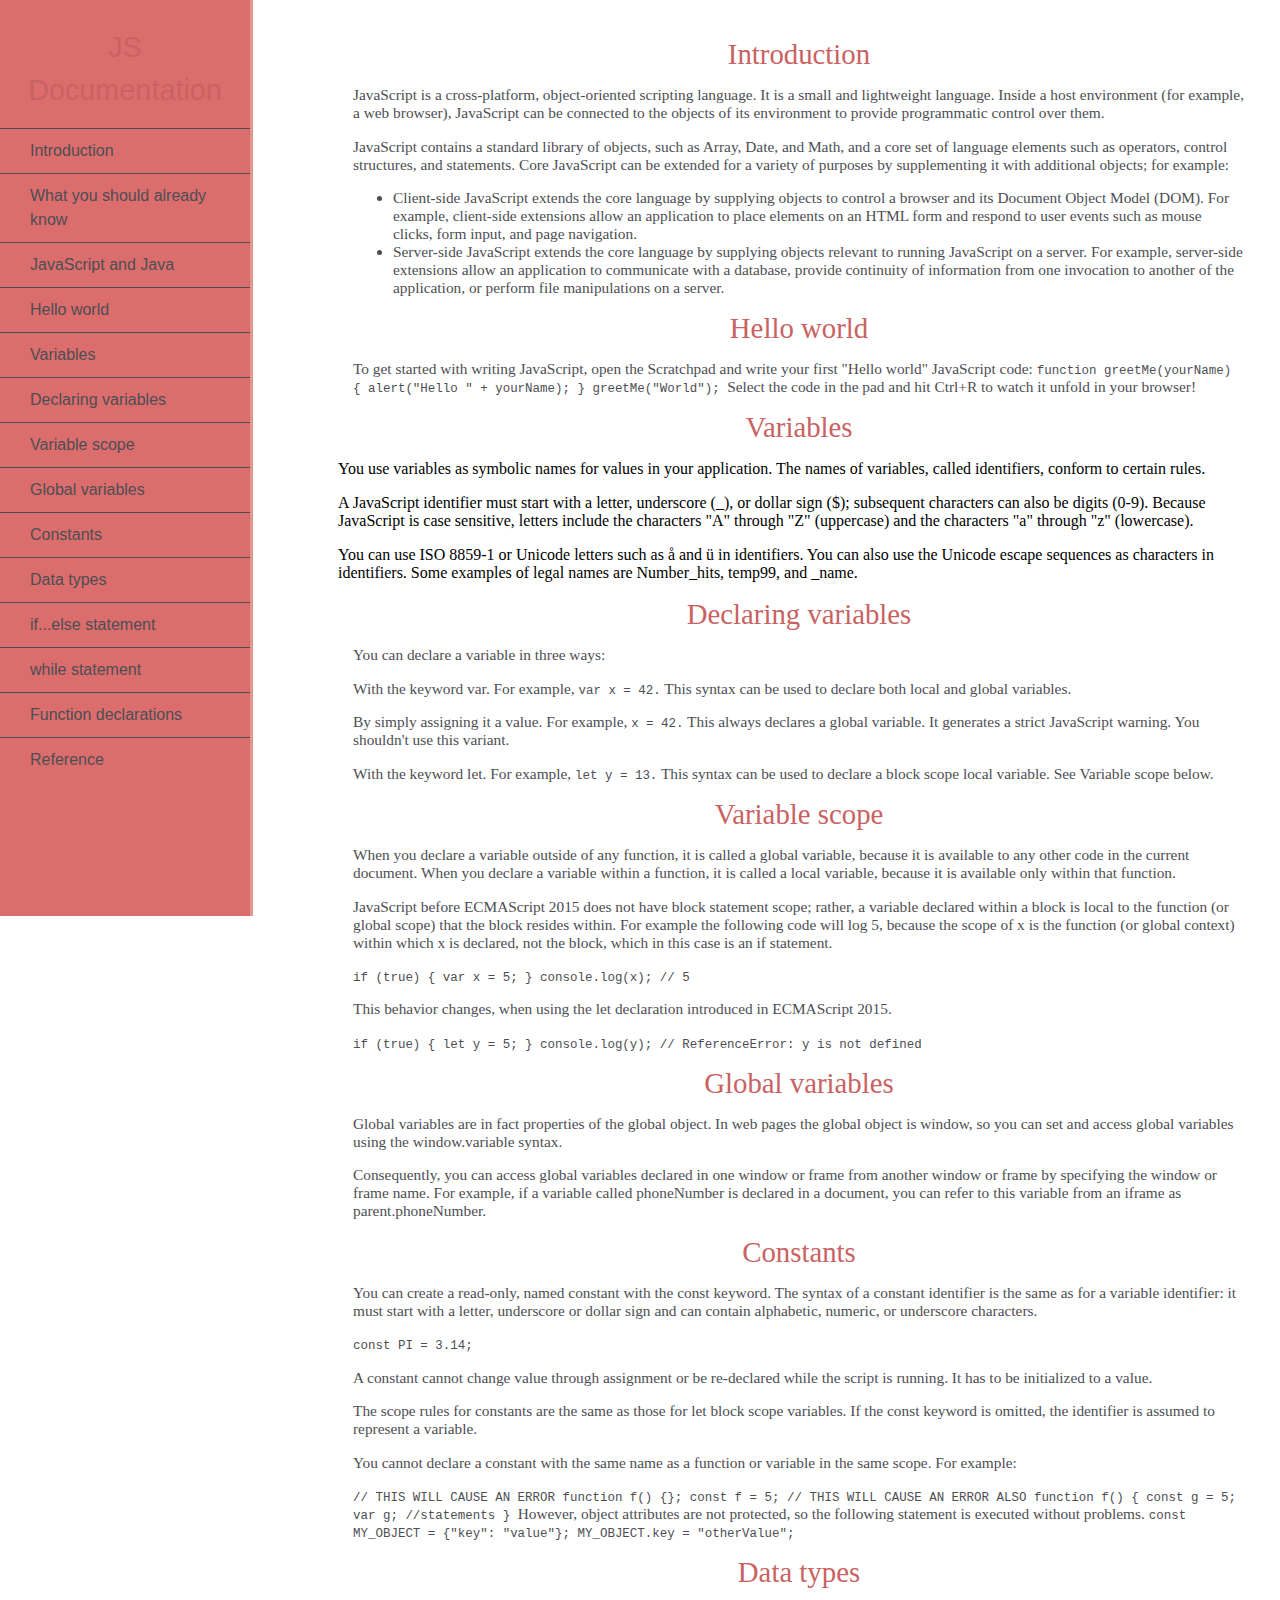
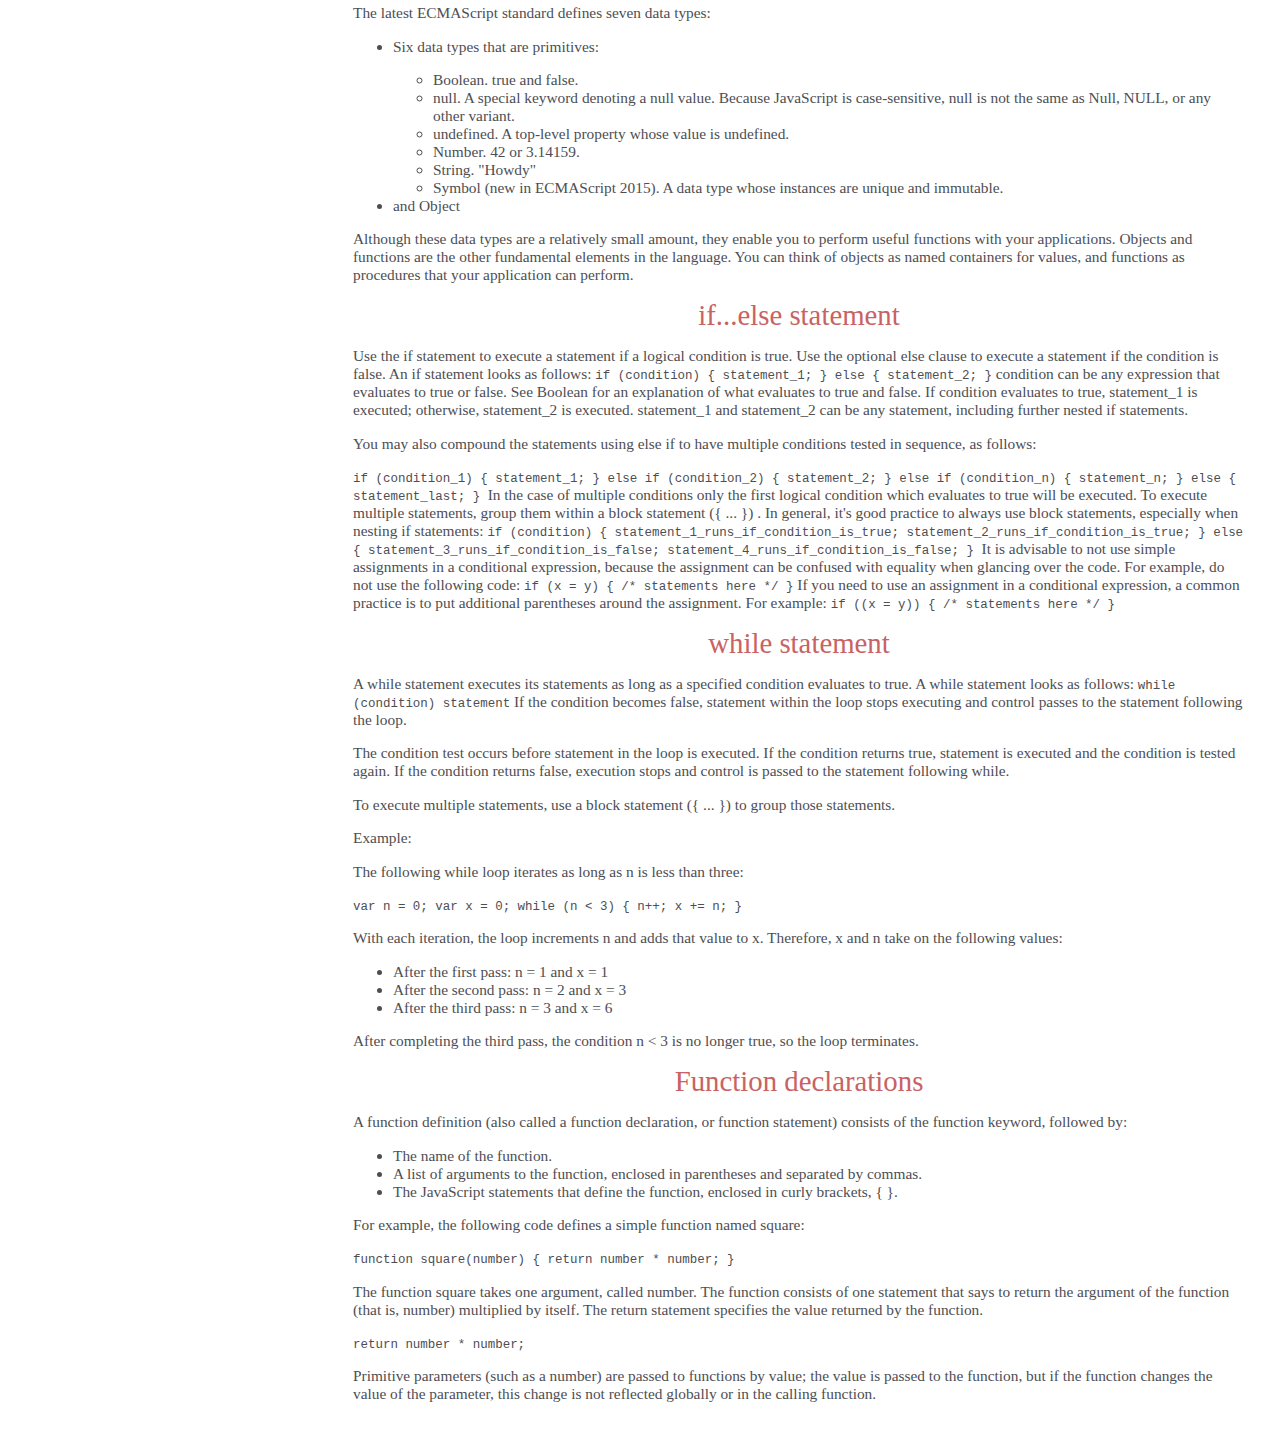
<file: freeCodingCamp/document/index.html>
<!DOCTYPE html>
<html lang="en">
  <meta charset="utf-8" />
  <meta
    name="viewport"
    content="width=device-width, initial-scale=1, shrink-to-fit=no"
  />
  <link rel="stylesheet" href="style.css" />
  <title>Document</title>
  <body>
    <nav id="navbar">
      <header size="large ">JS Documentation</header>
      <ul>
        <li><a class="nav-link" href="#Introduction">Introduction</a></li>
        <li>
          <a class="nav-link" href="#What_you_should_already_know">
            What you should already know
          </a>
        </li>
        <li>
          <a class="nav-link" href="#JavaScript_and_Java">
            JavaScript and Java
          </a>
        </li>
        <li><a class="nav-link" href="#Hello_world">Hello world</a></li>
        <li><a class="nav-link" href="#Variables">Variables</a></li>
        <li>
          <a class="nav-link" href="#Declaring_variables">
            Declaring variables
          </a>
        </li>
        <li><a class="nav-link" href="#Variable_scope">Variable scope</a></li>
        <li>
          <a class="nav-link" href="#Global_variables">Global variables</a>
        </li>
        <li><a class="nav-link" href="#Constants">Constants</a></li>
        <li><a class="nav-link" href="#Data_types">Data types</a></li>
        <li>
          <a class="nav-link" href="#if...else_statement">
            if...else statement
          </a>
        </li>
        <li><a class="nav-link" href="#while_statement">while statement</a></li>
        <li>
          <a class="nav-link" href="#Function_declarations">
            Function declarations
          </a>
        </li>
        <li><a class="nav-link" href="#Reference">Reference</a></li>
      </ul>
    </nav>
    <main id="main-doc">
      <section class="main-section" id="introduction">
        <header>Introduction</header>
        <article>
          <p>
            JavaScript is a cross-platform, object-oriented scripting language.
            It is a small and lightweight language. Inside a host environment
            (for example, a web browser), JavaScript can be connected to the
            objects of its environment to provide programmatic control over
            them.
          </p>

          <p>
            JavaScript contains a standard library of objects, such as Array,
            Date, and Math, and a core set of language elements such as
            operators, control structures, and statements. Core JavaScript can
            be extended for a variety of purposes by supplementing it with
            additional objects; for example:
          </p>
          <ul>
            <li>
              Client-side JavaScript extends the core language by supplying
              objects to control a browser and its Document Object Model (DOM).
              For example, client-side extensions allow an application to place
              elements on an HTML form and respond to user events such as mouse
              clicks, form input, and page navigation.
            </li>
            <li>
              Server-side JavaScript extends the core language by supplying
              objects relevant to running JavaScript on a server. For example,
              server-side extensions allow an application to communicate with a
              database, provide continuity of information from one invocation to
              another of the application, or perform file manipulations on a
              server.
            </li>
          </ul>
        </article>
      </section>

      <section class="main-section" id="Hello_world">
        <header>Hello world</header>
        <article>
          To get started with writing JavaScript, open the Scratchpad and write
          your first "Hello world" JavaScript code:
          <code>
            function greetMe(yourName) { alert("Hello " + yourName); }
            greetMe("World");
          </code>

          Select the code in the pad and hit Ctrl+R to watch it unfold in your
          browser!
        </article>
      </section>
      <section class="main-section" id="Variables">
        <header>Variables</header>
        <p>
          You use variables as symbolic names for values in your application.
          The names of variables, called identifiers, conform to certain rules.
        </p>
        <p>
          A JavaScript identifier must start with a letter, underscore (_), or
          dollar sign ($); subsequent characters can also be digits (0-9).
          Because JavaScript is case sensitive, letters include the characters
          "A" through "Z" (uppercase) and the characters "a" through "z"
          (lowercase).
        </p>
        <p>
          You can use ISO 8859-1 or Unicode letters such as å and ü in
          identifiers. You can also use the Unicode escape sequences as
          characters in identifiers. Some examples of legal names are
          Number_hits, temp99, and _name.
        </p>
      </section>
      <section class="main-section" id="Declaring_variables">
        <header>Declaring variables</header>
        <article>
          You can declare a variable in three ways:
          <p>
            With the keyword var. For example,
            <code>var x = 42.</code>
            This syntax can be used to declare both local and global variables.
          </p>
          <p>
            By simply assigning it a value. For example,
            <code>x = 42.</code>
            This always declares a global variable. It generates a strict
            JavaScript warning. You shouldn't use this variant.
          </p>
          <p>
            With the keyword let. For example,
            <code>let y = 13.</code>
            This syntax can be used to declare a block scope local variable. See
            Variable scope below.
          </p>
        </article>
      </section>
      <section class="main-section" id="Variable_scope">
        <header>Variable scope</header>
        <article>
          <p>
            When you declare a variable outside of any function, it is called a
            global variable, because it is available to any other code in the
            current document. When you declare a variable within a function, it
            is called a local variable, because it is available only within that
            function.
          </p>

          <p>
            JavaScript before ECMAScript 2015 does not have block statement
            scope; rather, a variable declared within a block is local to the
            function (or global scope) that the block resides within. For
            example the following code will log 5, because the scope of x is the
            function (or global context) within which x is declared, not the
            block, which in this case is an if statement.
          </p>
          <code>if (true) { var x = 5; } console.log(x); // 5</code>
          <p>
            This behavior changes, when using the let declaration introduced in
            ECMAScript 2015.
          </p>

          <code>
            if (true) { let y = 5; } console.log(y); // ReferenceError: y is not
            defined
          </code>
        </article>
      </section>
      <section class="main-section" id="Global_variables">
        <header>Global variables</header>
        <article>
          <p>
            Global variables are in fact properties of the global object. In web
            pages the global object is window, so you can set and access global
            variables using the window.variable syntax.
          </p>

          <p>
            Consequently, you can access global variables declared in one window
            or frame from another window or frame by specifying the window or
            frame name. For example, if a variable called phoneNumber is
            declared in a document, you can refer to this variable from an
            iframe as parent.phoneNumber.
          </p>
        </article>
      </section>
      <section class="main-section" id="Constants">
        <header>Constants</header>
        <article>
          <p>
            You can create a read-only, named constant with the const keyword.
            The syntax of a constant identifier is the same as for a variable
            identifier: it must start with a letter, underscore or dollar sign
            and can contain alphabetic, numeric, or underscore characters.
          </p>

          <code>const PI = 3.14;</code>
          <p>
            A constant cannot change value through assignment or be re-declared
            while the script is running. It has to be initialized to a value.
          </p>

          <p>
            The scope rules for constants are the same as those for let block
            scope variables. If the const keyword is omitted, the identifier is
            assumed to represent a variable.
          </p>

          <p>
            You cannot declare a constant with the same name as a function or
            variable in the same scope. For example:
          </p>

          <code>
            // THIS WILL CAUSE AN ERROR function f() {}; const f = 5; // THIS
            WILL CAUSE AN ERROR ALSO function f() { const g = 5; var g;
            //statements }
          </code>
          However, object attributes are not protected, so the following
          statement is executed without problems.
          <code>
            const MY_OBJECT = {"key": "value"}; MY_OBJECT.key = "otherValue";
          </code>
        </article>
      </section>
      <section class="main-section" id="Data_types">
        <header>Data types</header>
        <article>
          <p>The latest ECMAScript standard defines seven data types:</p>
          <ul>
            <li>
              <p>Six data types that are primitives:</p>
              <ul>
                <li>Boolean. true and false.</li>
                <li>
                  null. A special keyword denoting a null value. Because
                  JavaScript is case-sensitive, null is not the same as Null,
                  NULL, or any other variant.
                </li>
                <li>
                  undefined. A top-level property whose value is undefined.
                </li>
                <li>Number. 42 or 3.14159.</li>
                <li>String. "Howdy"</li>
                <li>
                  Symbol (new in ECMAScript 2015). A data type whose instances
                  are unique and immutable.
                </li>
              </ul>
            </li>

            <li>and Object</li>
          </ul>
          Although these data types are a relatively small amount, they enable
          you to perform useful functions with your applications. Objects and
          functions are the other fundamental elements in the language. You can
          think of objects as named containers for values, and functions as
          procedures that your application can perform.
        </article>
      </section>
      <section class="main-section" id="if...else_statement">
        <header>if...else statement</header>
        <article>
          Use the if statement to execute a statement if a logical condition is
          true. Use the optional else clause to execute a statement if the
          condition is false. An if statement looks as follows:

          <code>if (condition) { statement_1; } else { statement_2; }</code>
          condition can be any expression that evaluates to true or false. See
          Boolean for an explanation of what evaluates to true and false. If
          condition evaluates to true, statement_1 is executed; otherwise,
          statement_2 is executed. statement_1 and statement_2 can be any
          statement, including further nested if statements.
          <p>
            You may also compound the statements using else if to have multiple
            conditions tested in sequence, as follows:
          </p>
          <code>
            if (condition_1) { statement_1; } else if (condition_2) {
            statement_2; } else if (condition_n) { statement_n; } else {
            statement_last; }
          </code>
          In the case of multiple conditions only the first logical condition
          which evaluates to true will be executed. To execute multiple
          statements, group them within a block statement ({ ... }) . In
          general, it's good practice to always use block statements, especially
          when nesting if statements:

          <code>
            if (condition) { statement_1_runs_if_condition_is_true;
            statement_2_runs_if_condition_is_true; } else {
            statement_3_runs_if_condition_is_false;
            statement_4_runs_if_condition_is_false; }
          </code>
          It is advisable to not use simple assignments in a conditional
          expression, because the assignment can be confused with equality when
          glancing over the code. For example, do not use the following code:
          <code>if (x = y) { /* statements here */ }</code>
          If you need to use an assignment in a conditional expression, a common
          practice is to put additional parentheses around the assignment. For
          example:

          <code>if ((x = y)) { /* statements here */ }</code>
        </article>
      </section>
      <section class="main-section" id="while_statement">
        <header>while statement</header>
        <article>
          A while statement executes its statements as long as a specified
          condition evaluates to true. A while statement looks as follows:

          <code>while (condition) statement</code>
          If the condition becomes false, statement within the loop stops
          executing and control passes to the statement following the loop.

          <p>
            The condition test occurs before statement in the loop is executed.
            If the condition returns true, statement is executed and the
            condition is tested again. If the condition returns false, execution
            stops and control is passed to the statement following while.
          </p>

          <p>
            To execute multiple statements, use a block statement ({ ... }) to
            group those statements.
          </p>

          Example:

          <p>
            The following while loop iterates as long as n is less than three:
          </p>

          <code>var n = 0; var x = 0; while (n &lt; 3) { n++; x += n; }</code>
          <p>
            With each iteration, the loop increments n and adds that value to x.
            Therefore, x and n take on the following values:
          </p>

          <ul>
            <li>After the first pass: n = 1 and x = 1</li>
            <li>After the second pass: n = 2 and x = 3</li>
            <li>After the third pass: n = 3 and x = 6</li>
          </ul>
          <p>
            After completing the third pass, the condition n &lt; 3 is no longer
            true, so the loop terminates.
          </p>
        </article>
      </section>
      <section class="main-section" id="Function_declarations">
        <header>Function declarations</header>
        <article>
          A function definition (also called a function declaration, or function
          statement) consists of the function keyword, followed by:

          <ul>
            <li>The name of the function.</li>
            <li>
              A list of arguments to the function, enclosed in parentheses and
              separated by commas.
            </li>
            <li>
              The JavaScript statements that define the function, enclosed in
              curly brackets, { }.
            </li>
          </ul>
          <p>
            For example, the following code defines a simple function named
            square:
          </p>

          <code>function square(number) { return number * number; }</code>
          <p>
            The function square takes one argument, called number. The function
            consists of one statement that says to return the argument of the
            function (that is, number) multiplied by itself. The return
            statement specifies the value returned by the function.
          </p>
          <code>return number * number;</code>
          <p>
            Primitive parameters (such as a number) are passed to functions by
            value; the value is passed to the function, but if the function
            changes the value of the parameter, this change is not reflected
            globally or in the calling function.
          </p>
        </article>
      </section>
    </main>
  </body>
</html>
</file>
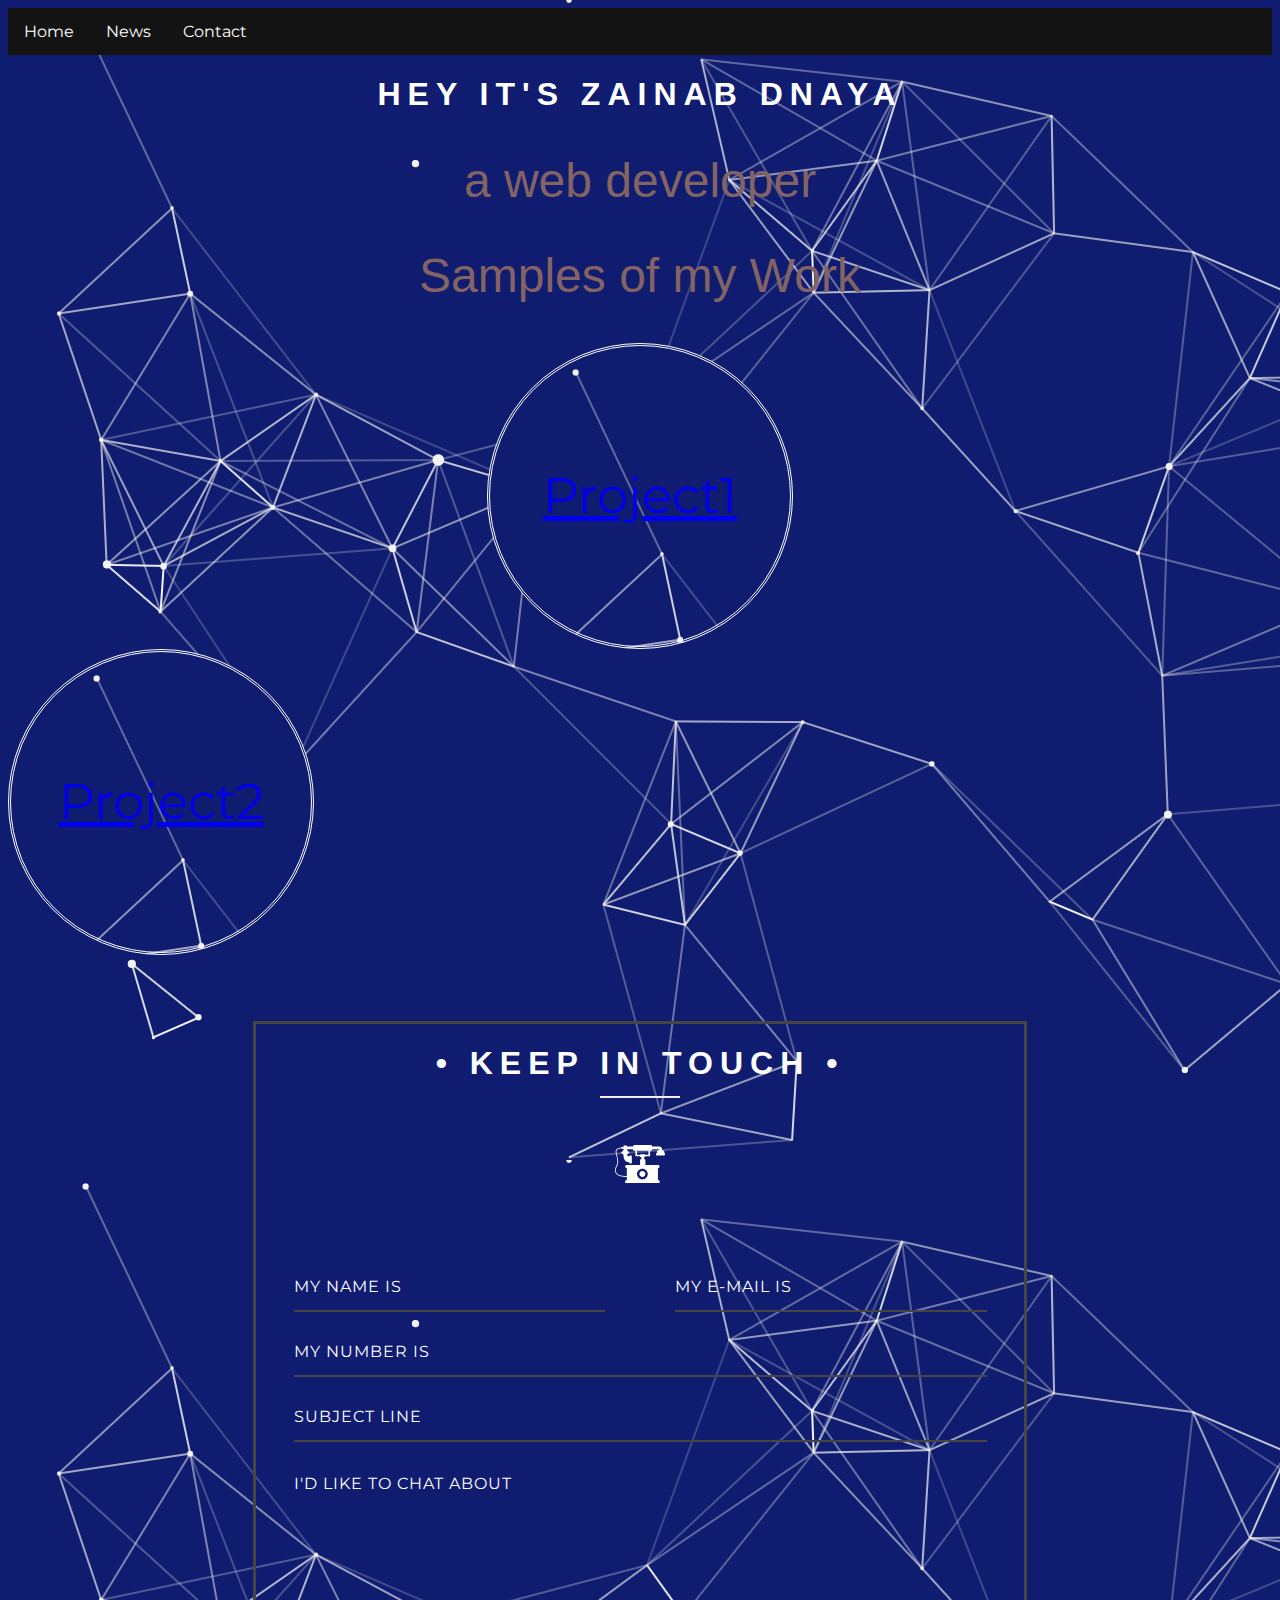
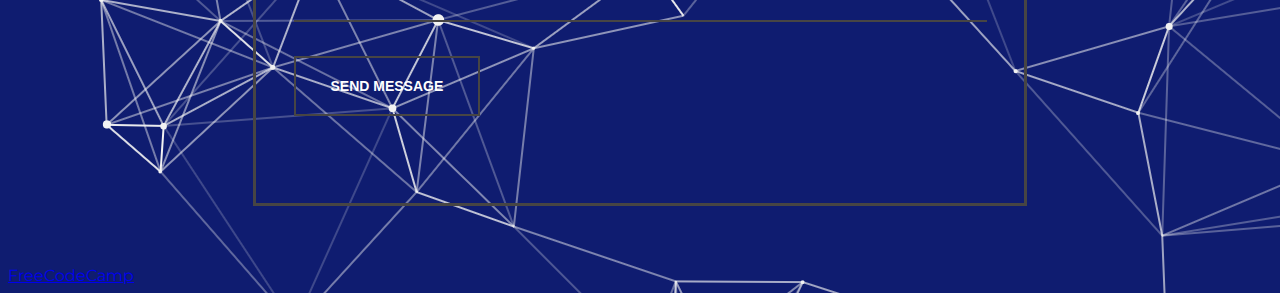
<file: freeCodingCamp/portfolio/index.html>
<!DOCTYPE html>
<html>
  <head>
    <script src="https://cdn.freecodecamp.org/testable-projects-fcc/v1/bundle.js"></script>

    <meta charset="utf-8" />
    <meta http-equiv="X-UA-Compatible" content="IE=edge" />
    <title>Page Title</title>
    <meta name="viewport" content="width=device-width, initial-scale=1" />
    <link rel="stylesheet" type="text/css" media="screen" href="style.css" />
    <nav id="navbar">
      <ul>
        <li><a href="#default">Home</a></li>
        <li><a href="#news">News</a></li>
        <li><a href="#contact">Contact</a></li>
      </ul>
    </nav>
  </head>
  <body>
    <section id="welcome-section">
      <section class="project-tile" id="default">
        <h1>Hey it's Zainab Dnaya</h1>
        <h2>a web developer</h2>
      </section>
    </section>
    <section id="projects">
      <section class="project-tile" id="news">
        <h2>Samples of my Work</h2>
        <div class="circle">
          <a color="#ffffff" href="https://github.com/zainabdnaya/the_odin_project" id="profile-link">
            Project1
          </a>
        </div>
        <div class="circle0">
          <a id="profile-link"  href="https://github.com/zainabdnaya/the_odin_project"/>
            Project2
          </a>
        </div>
        <div class="circle1">
          <a id="profile-link"  href="https://github.com/zainabdnaya/the_odin_project" >
            Project3
          </a>
        </div>
      </section>
      <section class="project-title" id="contact">
      <div id="container">
        <h1>&bull; Keep in Touch &bull;</h1>
        <div class="underline"></div>
        <div class="icon_wrapper">
          <svg class="icon" viewBox="0 0 145.192 145.192">
            <path
              d="M126.82,32.694c-2.804,0-5.08,2.273-5.08,5.075v2.721c-1.462,0-2.646,1.185-2.646,2.647v1.995    c0,1.585,1.286,2.873,2.874,2.873h20.577c1.462,0,2.646-1.185,2.646-2.647v-3.041c0-1.009-0.816-1.825-1.823-1.825v-2.722    c0-2.802-2.276-5.075-5.079-5.075h-1.985v-3.829c0-3.816-3.095-6.912-6.913-6.912h-0.589h-20.45c0-2.67-2.164-4.835-4.833-4.835    H56.843c-2.67,0-4.835,2.165-4.835,4.835H34.356v-3.384h-9.563v3.384v1.178h-7.061v1.416c-2.67,0.27-10.17,1.424-13.882,5.972    c-1.773,2.17-2.44,4.791-1.983,7.793c0.463,3.043,1.271,6.346,2.128,9.841c2.354,9.616,5.024,20.515,0.549,28.077    C2.647,79.44-3.125,90.589,2.201,99.547c4.123,6.935,13.701,10.44,28.5,10.44c1.186,0,2.405-0.023,3.658-0.068v9.028h-0.296    c-2.516,0-4.558,2.039-4.558,4.558v4.566h100.04v-4.564c0-2.519-2.039-4.558-4.558-4.558h-0.297V84.631h0.297    c2.519,0,4.558-2.037,4.558-4.556v-0.009c0-2.516-2.039-4.556-4.556-4.556l-36.786-0.009V61.973c0-2.193-1.777-3.971-3.972-3.971    v-4.711h0.456c1.629,0,2.952-1.32,2.952-2.949h14.227V34.459h1.658c2.672,0,4.834-2.165,4.834-4.834h20.45v3.069H126.82z     M34.06,75.511c-2.518,0-4.558,2.04-4.558,4.556v0.009c0,2.519,2.042,4.556,4.558,4.556h0.296v24.12l-0.042-1.168    c-15.994,0.574-26.122-2.523-30.106-9.229C-0.464,90.5,4.822,80.347,6.55,77.423c4.964-8.382,2.173-19.774-0.29-29.825    c-0.843-3.442-1.639-6.696-2.088-9.638c-0.354-2.35,0.129-4.3,1.484-5.958c3.029-3.714,9.509-4.805,12.076-5.1v1.233h7.061v1.49    v2.684c-2.403,1.114-4.153,2.997-4.676,5.237H18.15c-0.584,0-1.056,0.474-1.056,1.056v0.83c0,0.584,0.475,1.056,1.056,1.056h1.984    c0.561,2.18,2.304,3.999,4.658,5.092v0.029c0,0-2.282,20.823,16.479,22.099v1.102c0,1.177,0.955,2.133,2.133,2.133h3.297    c1.178,0,2.133-0.956,2.133-2.133V50.135c0-1.177-0.955-2.132-2.133-2.132h-3.297c-1.178,0-2.133,0.955-2.133,2.132    c-1.575-0.235-5.532-1.17-6.635-4.547c2.36-1.092,4.109-2.913,4.669-5.097h1.308c0.722,0,1.309-0.584,1.309-1.308v-0.578    c0-0.584-0.475-1.056-1.056-1.056h-1.539c-0.542-2.332-2.416-4.271-4.968-5.363v-2.559h17.651c0,2.67,2.166,4.835,4.836,4.835 h2.392v15.88h13.639c0,1.629,1.321,2.949,2.951,2.949h0.899v4.711c-2.194,0-3.972,1.778-3.972,3.971v13.529L34.06,75.511z     M95.188,101.78c0,8.655-7.012,15.665-15.664,15.665c-8.653,0-15.667-7.01-15.667-15.665c0-8.647,7.014-15.664,15.667-15.664    C88.177,86.116,95.188,93.132,95.188,101.78z M97.189,45.669h-9.556c0-0.896-0.726-1.62-1.619-1.62H74.494    c-0.896,0-1.621,0.727-1.621,1.62h-8.967v-11.21h33.283V45.669z"
            ></path>
            <path
              d="M70.865,101.78c0,4.774,3.886,8.657,8.66,8.657c4.774,0,8.657-3.883,8.657-8.657c0-4.773-3.883-8.656-8.657-8.656    C74.751,93.124,70.865,97.006,70.865,101.78z"
            ></path>
          </svg>
        </div>
        <form action="#" method="post" id="contact_form">
          <div class="name">
            <label for="name"></label>
            <input
              type="text"
              placeholder="My name is"
              name="name"
              id="name_input"
              required
            />
          </div>
          <div class="email">
            <label for="email"></label>
            <input
              type="email"
              placeholder="My e-mail is"
              name="email"
              id="email_input"
              required
            />
          </div>
          <div class="telephone">
            <label for="name"></label>
            <input
              type="text"
              placeholder="My number is"
              name="telephone"
              id="telephone_input"
              required
            />
          </div>
          <div class="subject">
            <label for="subject"></label>
            <select
              placeholder="Subject line"
              name="subject"
              id="subject_input"
              required
            >
              <option disabled hidden selected>Subject line</option>
              <option>I'd like to start a project</option>
              <option>I'd like to ask a question</option>
              <option>I'd like to make a proposal</option>
            </select>
          </div>
          <div class="message">
            <label for="message"></label>
            <textarea
              name="message"
              placeholder="I'd like to chat about"
              id="message_input"
              cols="30"
              rows="5"
              required
            ></textarea>
          </div>
          <div class="submit">
            <input type="submit" value="Send Message" id="form_button" />
          </div>
        </form>
        <!-- // End form -->
      </div>
      <!-- // End #container -->
                             </div>
    </section>
  </body>
               
                          <footer>

    <a href="https://www.freecodecamp.org/fccd94fce06-7246-4881-811a-04c3a6bad635" target="_blank" id="profile-link">FreeCodeCamp</a>
                      </footer> 
</html>
</file>
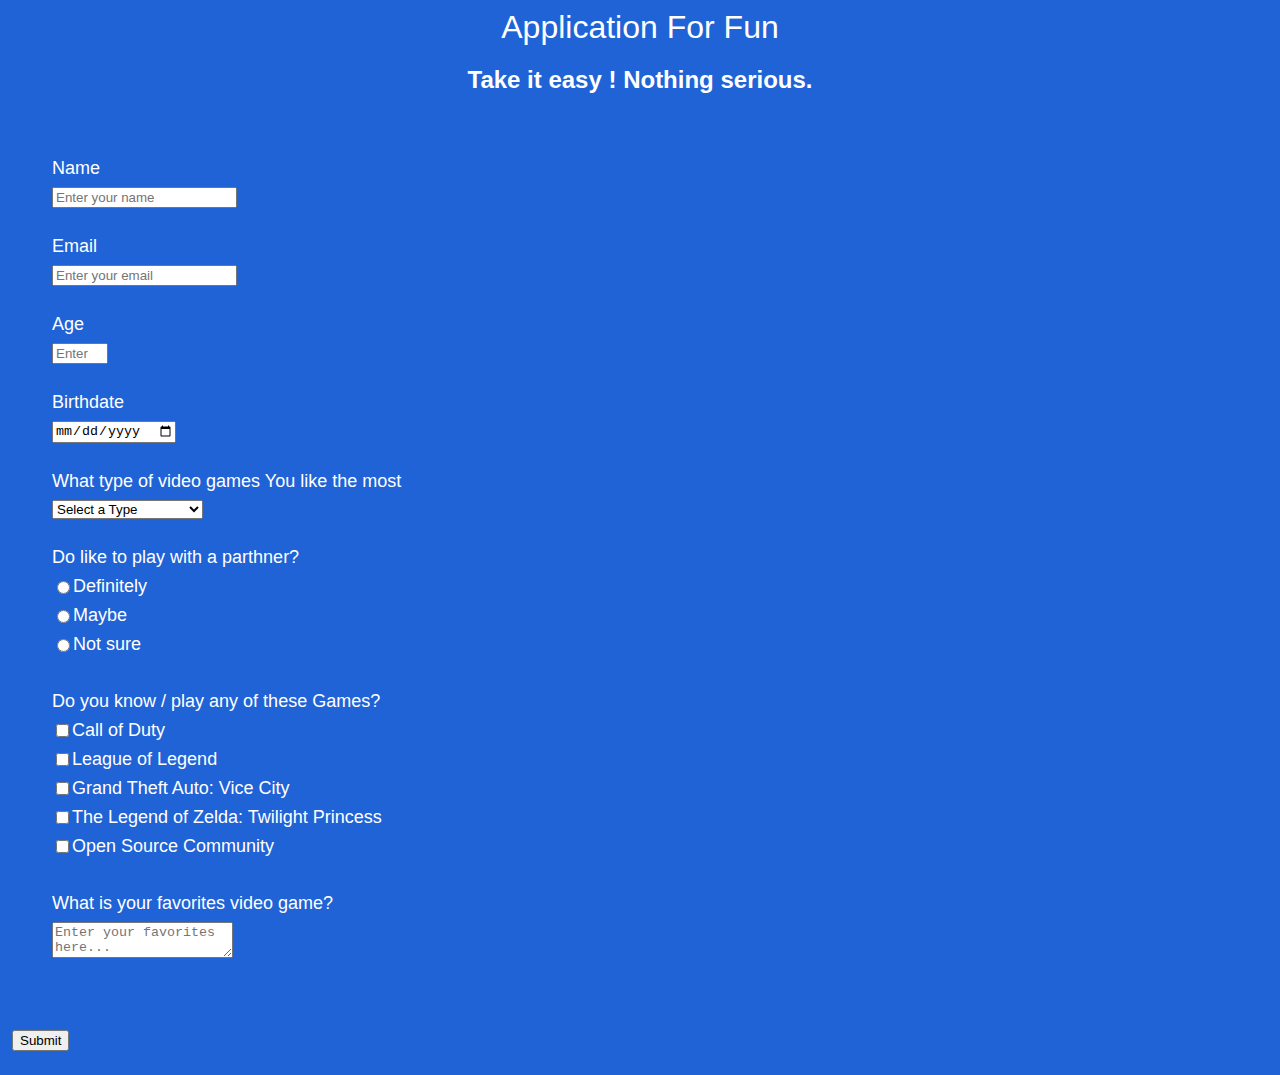
<file: freeCodingCamp/Survey Form/index.html>
<!DOCTYPE html>
<html>
  <head>
    <title>Survey Form</title>
    <meta charset="utf-8" />
    <meta name="viewport" content="width=device-width, initial-scale=1" />
    <link rel="stylesheet" href="style.css" />
    <script src="https://cdn.freecodecamp.org/testable-projects-fcc/v1/bundle.js"></script>
  </head>
  <body>
    <font color="#ffffff" face="helvetica, arial">
      <title>Survey Form</title>
      <h1 id="title">Application For Fun</h1>
      <h2 id="description">Take it easy ! Nothing serious.</h2>
      <form id="survey-form" action="#" method="POST">
        <div class="form-group">
          <label id="name-label" for="name">Name</label>
          <input
            type="text"
            class="form-control"
            id="name"
            name="name"
            placeholder="Enter your name"
            required
          />
        </div>

        <div class="form-group">
          <label id="email-label" for="email">Email</label>
          <input
            type="email"
            class="form-control"
            id="email"
            name="email"
            placeholder="Enter your email"
            required
          />
        </div>
        <div class="form-group">
          <label id="number-label" for="number"">Age</label>
          <input
            type="number"
            class="form-control"
            name="age"
            id="number"
            min="10"
            max="99"
            placeholder="Enter your age"
            required
          />
        </div>
        <div class="form-group">
          <label for="bith">Birthdate</label>
          <input type="date" id="bday" name="bday" />
        </div>
        <div class="form-group">
          <p>What type of video  games You like the most</p>
          <select id="dropdown" name="role" class="form-control" required>
            <option disabled selected value>Select a Type</option>
            <option value="student">Sandbox</option>
            <option value="job">Real-time strategy</option>
            <option value="learner">Shooters </option>
            <option value="preferNo">Simulation and sports</option>
            <option value="other">Other</option>
          </select>
        </div>
        <div class="form-group">
          <p>Do like to play with a parthner?</p>
        <div>
          <label>
            <input
              name="user-recommend"
              value="definitely"
              type="radio"
              class="input-radio"
            />Definitely</label
          >
        </div>
        <div>
          <label>
            <input
              name="user-recommend"
              value="maybe"
              type="radio"
              class="input-radio"
            />Maybe</label
          >
        </div>
          <label
            ><input
              name="user-recommend"
              value="not-sure"
              type="radio"
              class="input-radio"
            />Not sure</label
          >
        </div>
        <div class="form-group">
        <p>
          Do you know / play any of these Games?
        </p>
      <div>
        <label
          ><input
            name="prefer"
            value="Call of Duty"
            type="checkbox"
            class="input-checkbox"
          />Call of Duty</label>
          </div>
          <div>

        <label>
          <input
            name="prefer"
            value="League of Legend"
            type="checkbox"
            class="input-checkbox"
          />League of Legend</label
        >
        </div>
        <div>
        <label
          ><input
            name="prefer"
            value="Grand Theft Auto: Vice City"
            type="checkbox"
            class="input-checkbox"
          />Grand Theft Auto: Vice City</label
        >
        </div>
        <div>
        <label
          ><input
            name="prefer"
            value="The Legend of Zelda: Twilight Princess"
            type="checkbox"
            class="input-checkbox"
          />The Legend of Zelda: Twilight Princess</label
        >
        </div>
        <div>

        <label
          ><input
            name="prefer"
            value="open-source-community"
            type="checkbox"
            class="input-checkbox"
          />Open Source Community</label
        >

        </div>
      </div>
  

        <div class="form-group">
          <p>What is your favorites video game?</p>
          <textarea
            id="comments"
            class="input-textarea"
            name="comment"
            placeholder="Enter your favorites here..."
          ></textarea>
        </div>
        <div class="form-group">
          <button type="submit" id="submit" class="submit-button">
            Submit
          </button>
      </form>
    </font>
  </body>
</html>
</file>
<file: freeCodingCamp/document/style.css>
nav {
    height: 100%;
    width: 250px;
    position: fixed;
    z-index: 1;
    top: 0;
    left: 0;
    background-color: rgb(219, 109, 109);
    overflow-x: hidden;
    padding-top: 16px;
    border-right: solid;
  border-color: rgba(236, 215, 201, 0.4);
  font-family: 'Open Sans', Arial, sans-serif;
  line-height: 1.5;
  }
  
  .nav li {
    padding: 6px 8px 20px 50px;
    text-decoration: none;
    font-size: 20px;
    color: #ebe1e1;
    display: block;
  }
  
  .nav li :hover {
    color: #f1f1f1;
  }
  
  #navbar ul {
    height: 88%;
    padding: 0;
    overflow-y: auto;
    overflow-x: hidden;
  }
  #navbar li {
    color: #4d4e53;
    border-top: 1px solid;
    list-style: none;
    position: relative;
    width: 100%;
  }
  
  #navbar a {
    display: block;
    padding: 10px 30px;
    color: #4d4e53;
    text-decoration: none;
    cursor: pointer;
  }




@media screen and (max-height: 450px) {
    .nav {padding-top: 15px;}
    .nav li  {font-size: 18px;}
  }

  header {
  color: rgb(201, 98, 98);
  margin: 10px;
  text-align: center;
  font-size: 1.8em;
  font-weight: thin;
}

#main-doc {
  position: absolute;
  margin-left: 310px;
  padding: 20px;
  margin-bottom: 110px;
}

section article {
  color: #4d4e53;
  margin: 15px;
  font-size: 0.96em;
}
</file>
<file: freeCodingCamp/portfolio/style.css>
@import url(https://fonts.googleapis.com/css?family=Montserrat:400,700);


html {
  background :url("cool.png");
  font-family: 'Montserrat', Arial, sans-serif;
  -ms-text-size-adjust: 100%;
  -webkit-text-size-adjust: 100%;
}

ul {
    list-style-type: none;
    margin: 0;
    padding: 0;
    overflow: hidden;
    background-color: rgb(20, 19, 19);
  }
  
  li {
    float: left;
  }
  
  li a {
    display: flex;
    color: white;
    text-align: center;
    padding: 14px 16px;
    text-decoration: none;
  }
  
  /* Change the link color to #111 (black) on hover */
  li a:hover {
    background-color: #111;
  }

  h1 ,h2{
    font-family: 'Raleway', sans-serif;
    font-weight: 700;
    text-align: center;
    font-size: 6rem;
    color: rgb(131, 99, 99);
  }
  
  h2
  {
    font-size: 3rem;
    font-weight: 300;
    /* margin-bottom: 30rem; */

  }
  .projects-section {
    text-align: center;
    padding: 10rem 2rem;
    background: var(--main-blue);
    margin-bottom: 8rem;
    color: rgb(26, 7, 7);
}

.circle {
    /* border: 2px solid rgb(90, 84, 84); */
    margin-left: auto;
    margin-right: auto;
    width: 300px;
    height: 300px;
    line-height: 300px;
    border-radius: 50%;
    font-size: 50px;
    text-align: center;
    background :url("cool.png");
    /* background:  rgb(235, 114, 114); */
    color: rgb(255, 255, 255);
    border-color:white;
    border-style: double;

}


.circle0 {
    width: 300px;
    height: 300px;
    line-height: 300px;
    border-radius: 50%;
    font-size: 50px;
    color: #fff;
    text-align: center;
    background :url("cool.png");
    border-color:white;
    border-style: double;
  }


.circle1 {
    margin-top : -300px;
    margin-left : 1300px;
    width: 300px;
    height: 300px;
    line-height: 300px;
    border-radius: 50%;
    font-size: 50px;
    color: #fff;
    text-align: center;
    background :url("cool.png");
    border-color:white;
    border-style: double;
  }
  
  /* .projects.contacts { */
    /* body {
      background: #F2F3EB;
    } */
    
    button {
      overflow: visible;
    }
    
    button, select {
      text-transform: none;
    }
    
    button, input, select, textarea {
      color: #f3eaea;
      font: inherit;
      margin: 0;
    }
    
    input {
      line-height: normal;
    }
    
    textarea {
      overflow: auto;
    }
    
    #container {
      border: solid 3px #474544;
      max-width: 768px;
      margin: 60px auto;
      position: relative;
    }
    
    form {
      padding: 37.5px;
      margin: 50px 0;
    }
    
    h1 {
      color: #ffffff;
      font-size: 32px;
      font-weight: 700;
      letter-spacing: 7px;
      text-align: center;
      text-transform: uppercase;
    }
    
    .underline {
      border-bottom: solid 2px #f0efee;
      margin: -0.512em auto;
      width: 80px;
    }
    
    .icon_wrapper {
      margin: 50px auto 0;
      width: 100%;
    }
    
    .icon {
      display: block;
      fill: #ffffff;
      height: 50px;
      margin: 0 auto;
      width: 50px;
    }
    
    .email {
        float: right;
        width: 45%;
    }
    
    input[type='text'], [type='email'], select, textarea {
        background: none;
      border: none;
        border-bottom: solid 2px #474544;
        color: #ffffff;
        font-size: 1.000em;
      font-weight: 400;
      letter-spacing: 1px;
        margin: 0em 0 1.875em 0;
        padding: 0 0 0.875em 0;
      text-transform: uppercase;
        width: 100%;
        -webkit-box-sizing: border-box;
        -moz-box-sizing: border-box;
        -ms-box-sizing: border-box;
        -o-box-sizing: border-box;
        box-sizing: border-box;
        -webkit-transition: all 0.3s;
        -moz-transition: all 0.3s;
        -ms-transition: all 0.3s;
        -o-transition: all 0.3s;
        transition: all 0.3s;
    }
    
    input[type='text']:focus, [type='email']:focus, textarea:focus {
        outline: none;
        padding: 0 0 0.875em 0;
    }
    
    .message {
        float: none;
    }
    
    .name {
        float: left;
        width: 45%;
    }
    
    select {
      background: url('https://cdn4.iconfinder.com/data/icons/ionicons/512/icon-ios7-arrow-down-32.png') no-repeat right;
      outline: none;
      -moz-appearance: none;
      -webkit-appearance: none;
    }
    
    select::-ms-expand {
      display: none;
    }
    
    .subject {
      width: 100%;
    }
    
    .telephone {
      width: 100%;
    }
    
    textarea {
        line-height: 150%;
        height: 150px;
        resize: none;
      width: 100%;
    }
    
    ::-webkit-input-placeholder {
        color: #ffffff;
    }
    
    :-moz-placeholder { 
        color: #f7f7f7;
        opacity: 1;
    }
    
    ::-moz-placeholder {
        color: #ffffff;
        opacity: 1;
    }
    
    :-ms-input-placeholder {
        color: white;
    }
    
    #form_button {
      background: none;
      border: solid 2px #474544;
      color: white;
      cursor: pointer;
      display: inline-block;
      font-family: 'Helvetica', Arial, sans-serif;
      font-size: 0.875em;
      font-weight: bold;
      outline: none;
      padding: 20px 35px;
      text-transform: uppercase;
      -webkit-transition: all 0.3s;
        -moz-transition: all 0.3s;
        -ms-transition: all 0.3s;
        -o-transition: all 0.3s;
        transition: all 0.3s;
    }
    
    #form_button:hover {
      background: white;
      color: white;
    }
    
    @media screen and (max-width: 768px) {
      #container {
        margin: 20px auto;
        width: 95%;
      }
    }
    
    @media screen and (max-width: 480px) {
      h1 {
        font-size: 26px;
      }
      
      .underline {
        width: 68px;
      }
      
      #form_button {
        padding: 15px 25px;
      }
    }
    
    @media screen and (max-width: 420px) {
      h1 {
        font-size: 18px;
      }
      
      .icon {
        height: 35px;
        width: 35px;
      }
      
      .underline {
        width: 53px;
      }
      
      input[type='text'], [type='email'], select, textarea {
        font-size: 0.875em;
      }
    }
/* } */
</file>
<file: freeCodingCamp/Survey Form/style.css>
body {
    /* background-image: url("pic.gif"); */

    background-color: #2063d6;
}

h1 {
    text-align: center;
    margin-left: auto;
    margin-right: auto;
}
h2{
    background-color: bleu;
    text-align: center;
    margin-left: auto;
    margin-right: auto;
}

form
{
    background: var(--color-darkblue-alpha);
    padding: 2.5rem 0.625rem;
    border-radius: 0.25rem;
    border: 1px solid var(--color-darkblue-alpha);
}
.class-from-group
{
    padding: 30px;
	background: #F8F8F8;
	border-radius: 6px;
	margin-bottom: 15px;
    
}

h1 {
    font-weight: 400;
    line-height: 1.2;
  }
  
  p {
    font-size: 1.125rem;
  }
  
  h1,
  p {
    margin-top: 0;
    margin-bottom: 0.5rem;
  }
  
  label {
    display: flex;
    align-items: center;
    font-size: 1.125rem;
    margin-bottom: 0.5rem;
  }
  form {
    background: var(--color-darkblue-alpha);
    padding: 2.5rem 0.625rem;
    border-radius: 0.25rem;
  }
  
  @media (min-width: 480px) {
    form {
      padding: 2.5rem;
    }
  }
  
  .form-group {
    margin: 0 auto 1.25rem auto;
    padding: 0.25rem;
  }
</file>
